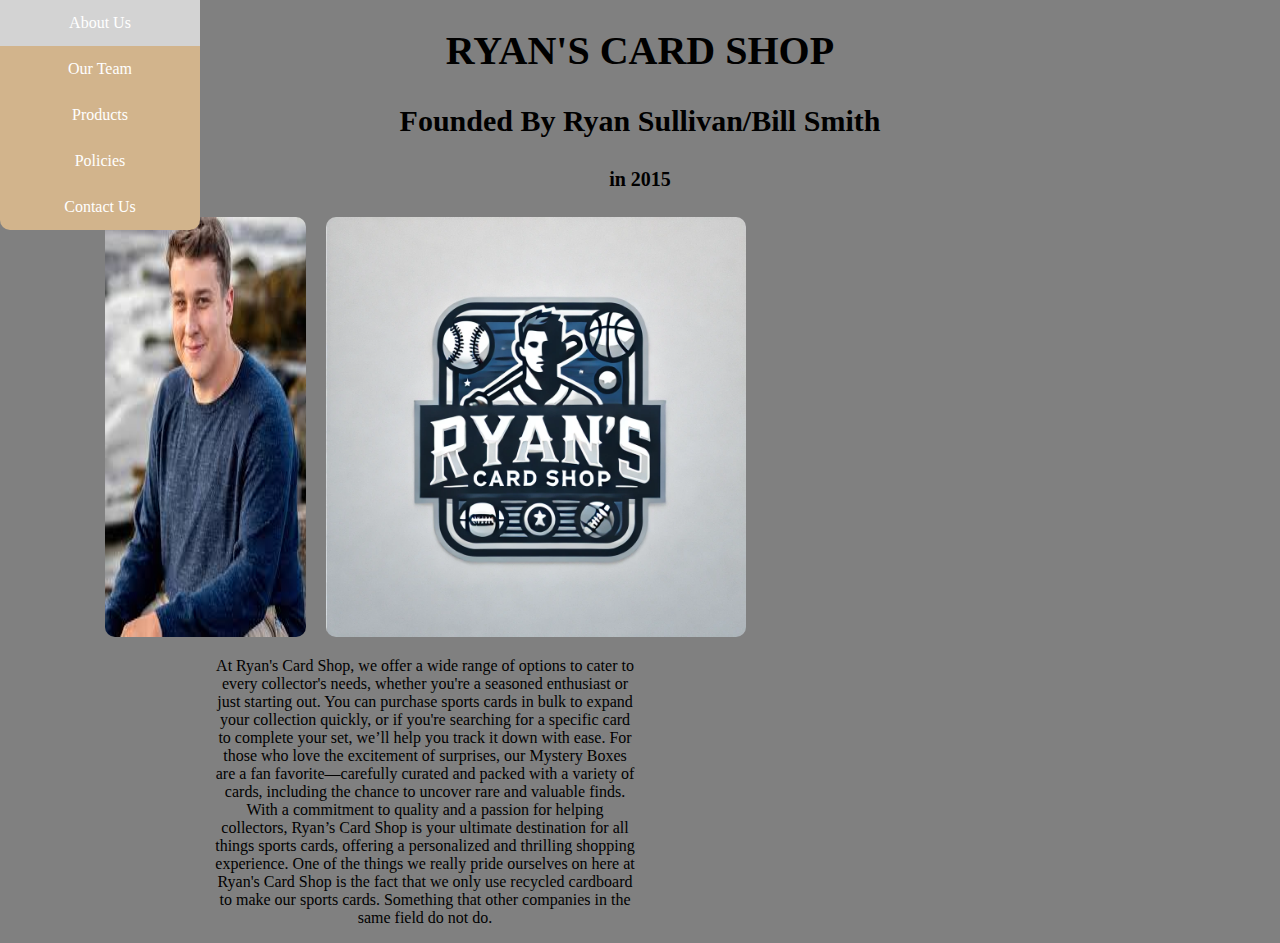
<file: index.html>
<!DOCTYPE html>
<html>
<head>
<title>My Personal Website </title>
<link href="main.css" rel="stylesheet" />
</head>
<body>
<header>
<h1>Ryan's Card Shop</h1>        
		<h3>Founded By Ryan Sullivan/Bill Smith</h3>        
		<h4>in 2015</h4>
</header>
<nav>
<ul>            
	<li><a href="index.html">About Us</a></li> 
<li><a href="employees.html">Our Team</a></li>
<li><a href="products.html">Products</a></li>
<li><a href="policies.html">Policies</a></li>
<li><a href="contact_us.html">Contact Us</a></li>        	
</ul>    
</nav>

<section>
	<div class="image-container">
		
    <img src="sullivan2-image.png" alt="Image 1">
    <img src="cardshop.jpg" alt="Image 2">
</div>
	
<p>
At Ryan's Card Shop, we offer a wide range of options to cater to every collector's needs, whether you're a seasoned enthusiast or just starting out. You can purchase sports cards in bulk to expand your collection quickly, or if you're searching for a specific card to complete your set, we’ll help you track it down with ease. For those who love the excitement of surprises, our Mystery Boxes are a fan favorite—carefully curated and packed with a variety of cards, including the chance to uncover rare and valuable finds. With a commitment to quality and a passion for helping collectors, Ryan’s Card Shop is your ultimate destination for all things sports cards, offering a personalized and thrilling shopping experience. One of the things we really pride ourselves on here at Ryan's Card Shop is the fact that we only use recycled cardboard to make our sports cards. Something that other companies in the same field do not do.







	</p>
</section>
<footer>
</footer>
</body>
</html>
</file>
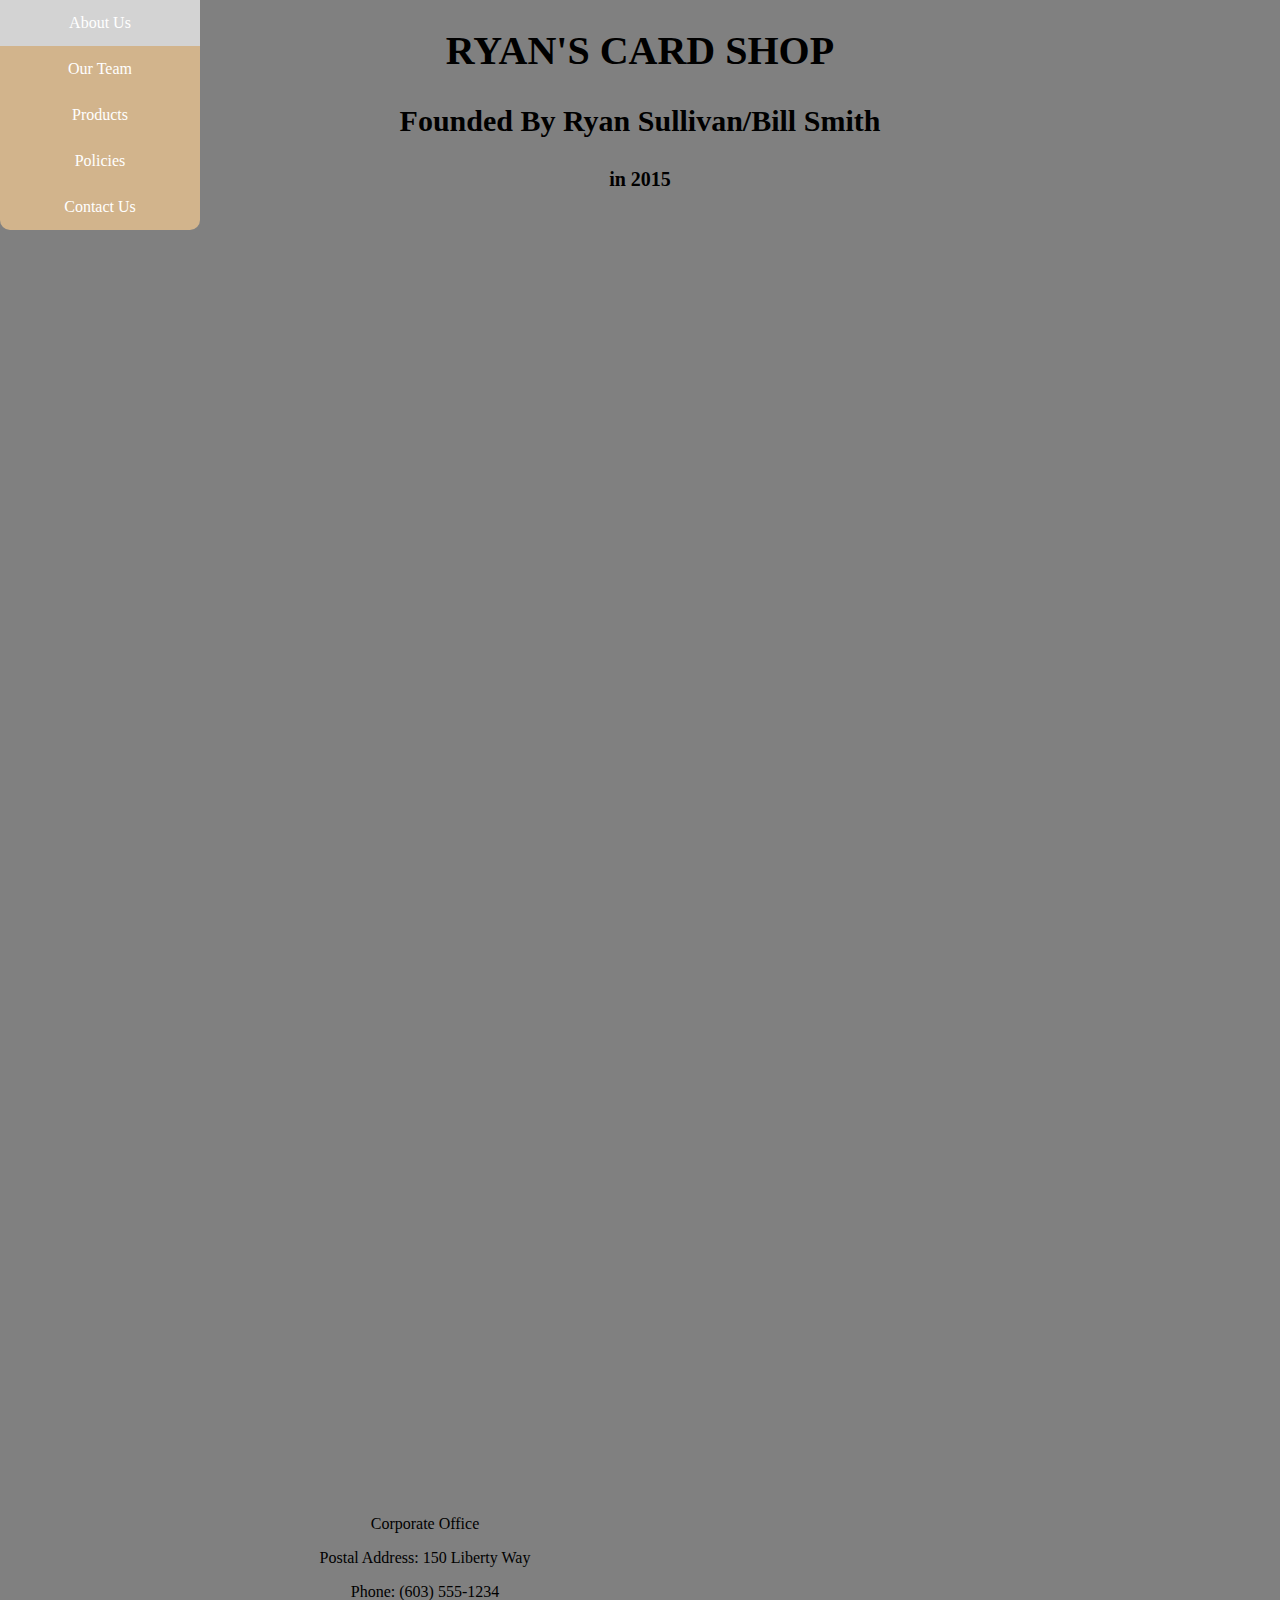
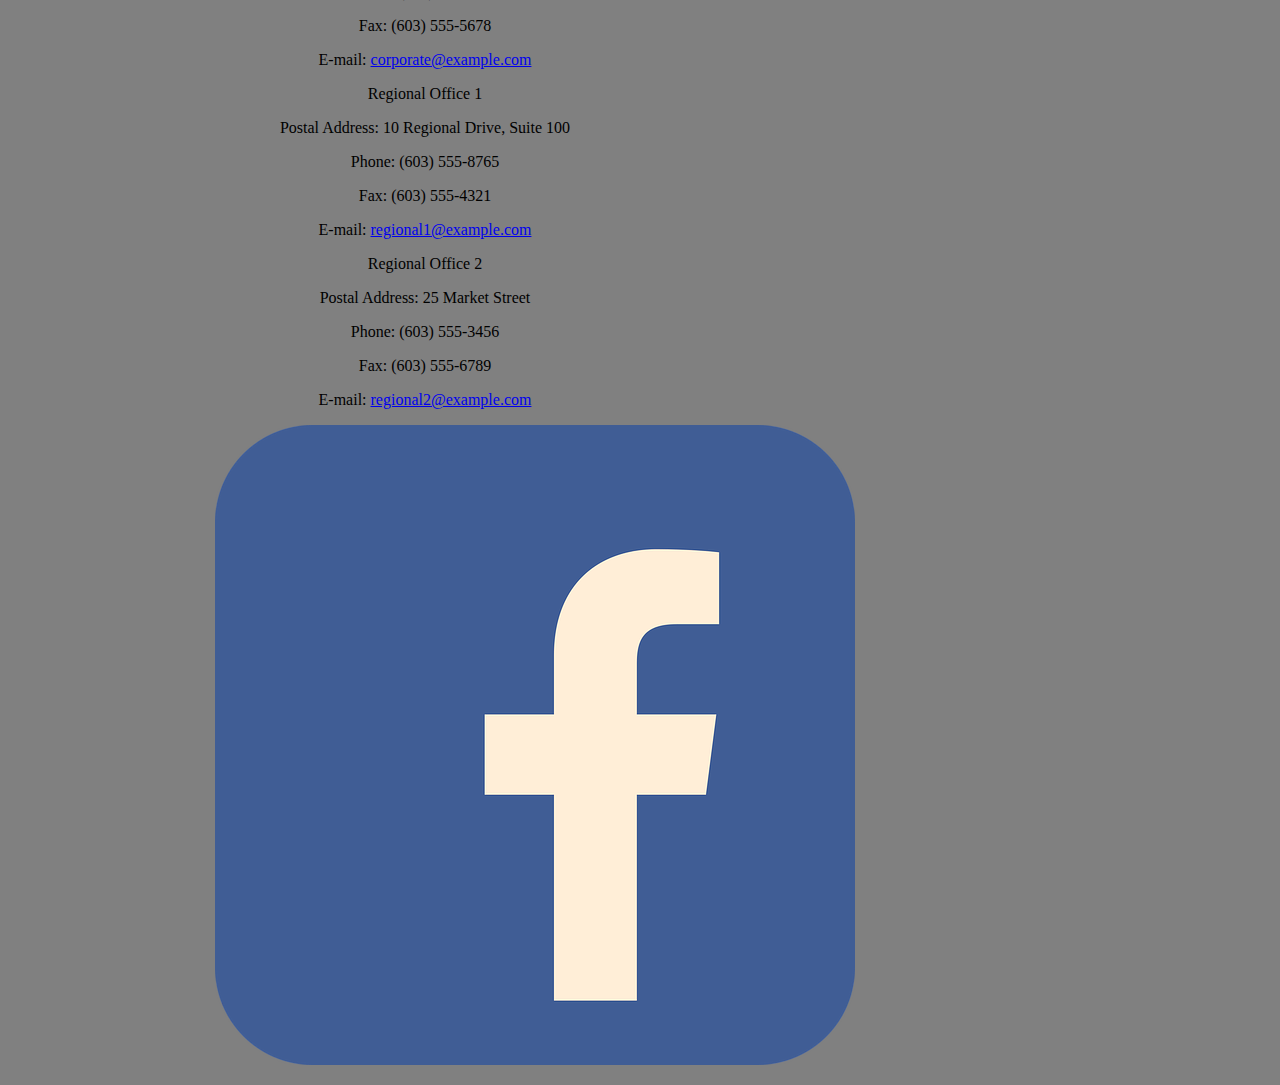
<file: contact_us.html>
<!DOCTYPE html>
<html>
<head>
<title>My Personal Website </title>
<link href="main.css" rel="stylesheet" />
</head>
<body>
<header>
<h1>Ryan's Card Shop</h1>        
		<h3>Founded By Ryan Sullivan/Bill Smith</h3>        
		<h4>in 2015</h4>
</header>
<nav>
<ul>            
	<li><a href="index.html">About Us</a></li> 
<li><a href="employees.html">Our Team</a></li>
<li><a href="products.html">Products</a></li>
<li><a href="policies.html">Policies</a></li>
<li><a href="contact_us.html">Contact Us</a></li>        	
</ul>    
</nav>

<section>
	
    <iframe src="https://docs.google.com/forms/d/e/1FAIpQLSdOzehVeCx2RXf0b9SJO2D2Dqp5-agk_sv1EM7txKSk6nIKww/viewform?embedded=true" width="640" height="824" frameborder="0" marginheight="0" marginwidth="0">Loading…</iframe>
   <iframe src="https://www.google.com/maps/embed?pb=!1m18!1m12!1m3!1d2907.9944090821305!2d-70.91403300000002!3d43.20960659999999!2m3!1f0!2f0!3f0!3m2!1i1024!2i768!4f13.1!3m3!1m2!1s0x89e290cbd8a740bf%3A0x7ff5818f57247d0d!2s150%20Liberty%20Way%2C%20Dover%2C%20NH%2003820!5e0!3m2!1sen!2sus!4v1733454485071!5m2!1sen!2sus" width="600" height="450" style="border:0;" allowfullscreen="" loading="lazy" referrerpolicy="no-referrer-when-downgrade"></iframe>
	
<p>
<div class="office-section">
        <div class="office-title">Corporate Office</div>
        <p>Postal Address: 150 Liberty Way</p>
        <p>Phone: (603) 555-1234</p>
        <p>Fax: (603) 555-5678</p>
        <p>
            E-mail: 
            <a href="mailto:corporate@example.com?subject=Corporate%20Inquiry" class="email-link">
                corporate@example.com
            </a>
        </p>
    </div>

    <!-- Regional Office 1 -->
    <div class="office-section">
        <div class="office-title">Regional Office 1</div>
        <p>Postal Address: 10 Regional Drive, Suite 100</p>
        <p>Phone: (603) 555-8765</p>
        <p>Fax: (603) 555-4321</p>
        <p>
            E-mail: 
            <a href="mailto:regional1@example.com?subject=Regional%20Office%20Inquiry" class="email-link">
                regional1@example.com
            </a>
        </p>
    </div>

    <!-- Regional Office 2 -->
    <div class="office-section">
        <div class="office-title">Regional Office 2</div>
        <p>Postal Address: 25 Market Street</p>
        <p>Phone: (603) 555-3456</p>
        <p>Fax: (603) 555-6789</p>
        <p>
            E-mail: 
            <a href="mailto:regional2@example.com?subject=Regional%20Office%20Inquiry" class="email-link">
                regional2@example.com
            </a>
        </p>
    </div>

    <!-- Social Media Icon -->
    <div class="social-media">
        <a href="https://www.facebook.com" target="_blank">
            <img src="facebook-2429746_640.png" alt="Facebook">
        </a>
    </div>







	</p>
</section>
<footer>
</footer>
</body>
</html>
</file>
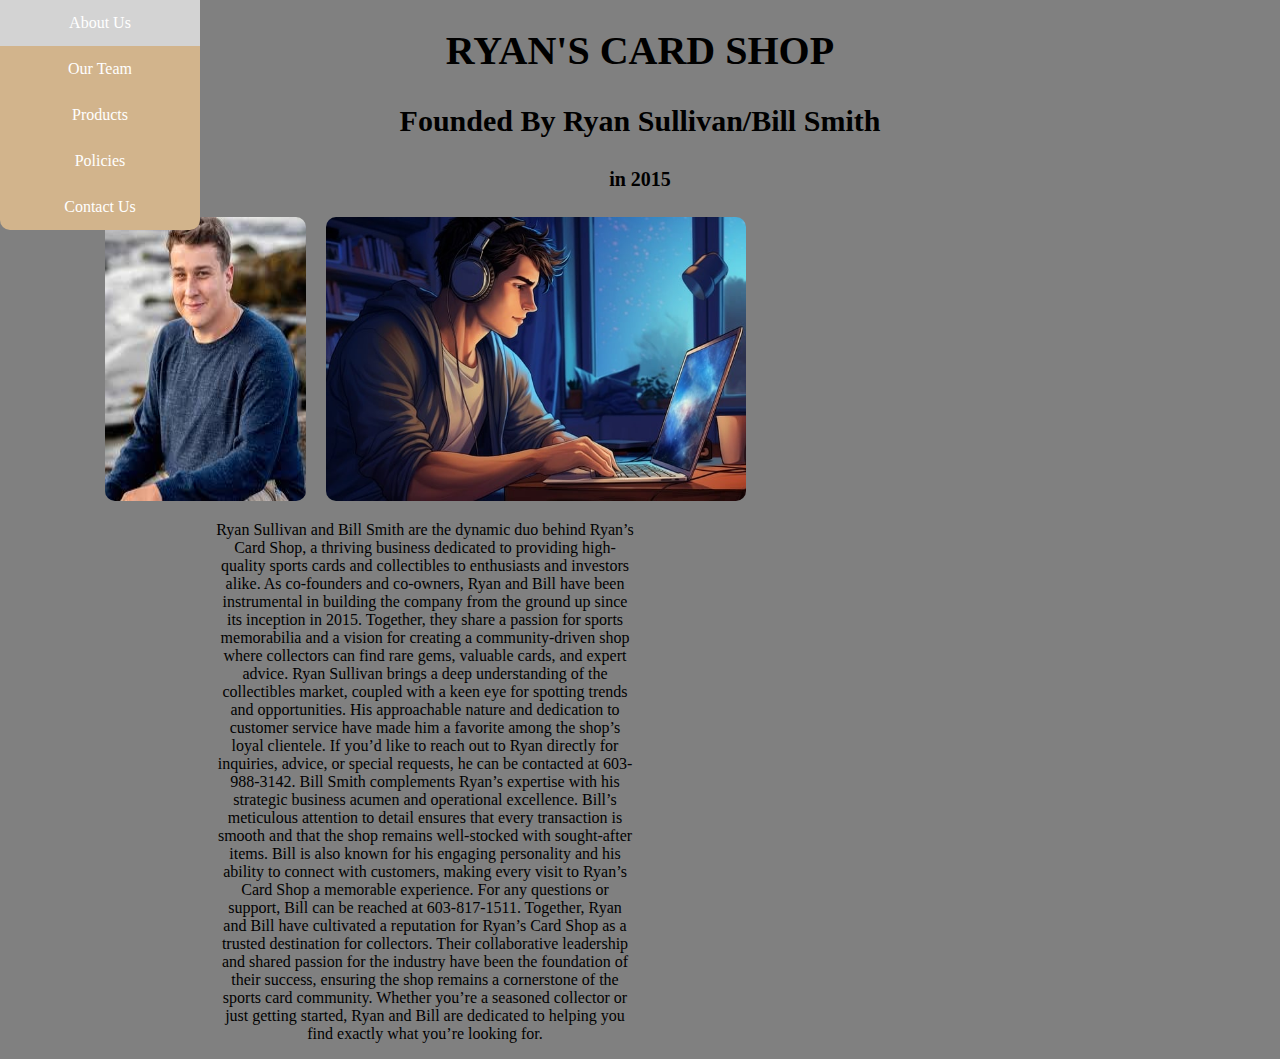
<file: employees.html>
<!DOCTYPE html>
<html>
<head>
<title>My Personal Website </title>
<link href="main.css" rel="stylesheet" />
</head>
<body>
<header>
<h1>Ryan's Card Shop</h1>        
		<h3>Founded By Ryan Sullivan/Bill Smith</h3>        
		<h4>in 2015<h4>
</header>
<nav>
<ul>            
	<li><a href="index.html">About Us</a></li> 
<li><a href="employees.html">Our Team</a></li>
<li><a href="products.html">Products</a></li>
<li><a href="policies.html">Policies</a></li>
<li><a href="contact_us.html">Contact Us</a></li>        	
</ul>    
</nav>

<section>
	<div class="image-container">
		
    <img src="sullivan2-image.png" alt="Image 1">
    <img src="ai-generated-8475948_640.jpg" alt="Image 2">
</div>
	
<p>
Ryan Sullivan and Bill Smith are the dynamic duo behind Ryan’s Card Shop, a thriving business dedicated to providing high-quality sports cards and collectibles to enthusiasts and investors alike. As co-founders and co-owners, Ryan and Bill have been instrumental in building the company from the ground up since its inception in 2015. Together, they share a passion for sports memorabilia and a vision for creating a community-driven shop where collectors can find rare gems, valuable cards, and expert advice.

Ryan Sullivan brings a deep understanding of the collectibles market, coupled with a keen eye for spotting trends and opportunities. His approachable nature and dedication to customer service have made him a favorite among the shop’s loyal clientele. If you’d like to reach out to Ryan directly for inquiries, advice, or special requests, he can be contacted at 603-988-3142.

Bill Smith complements Ryan’s expertise with his strategic business acumen and operational excellence. Bill’s meticulous attention to detail ensures that every transaction is smooth and that the shop remains well-stocked with sought-after items. Bill is also known for his engaging personality and his ability to connect with customers, making every visit to Ryan’s Card Shop a memorable experience. For any questions or support, Bill can be reached at 603-817-1511.

Together, Ryan and Bill have cultivated a reputation for Ryan’s Card Shop as a trusted destination for collectors. Their collaborative leadership and shared passion for the industry have been the foundation of their success, ensuring the shop remains a cornerstone of the sports card community. Whether you’re a seasoned collector or just getting started, Ryan and Bill are dedicated to helping you find exactly what you’re looking for.
</p>	
</section>
<footer>
</footer>
</body>
</html>
</file>
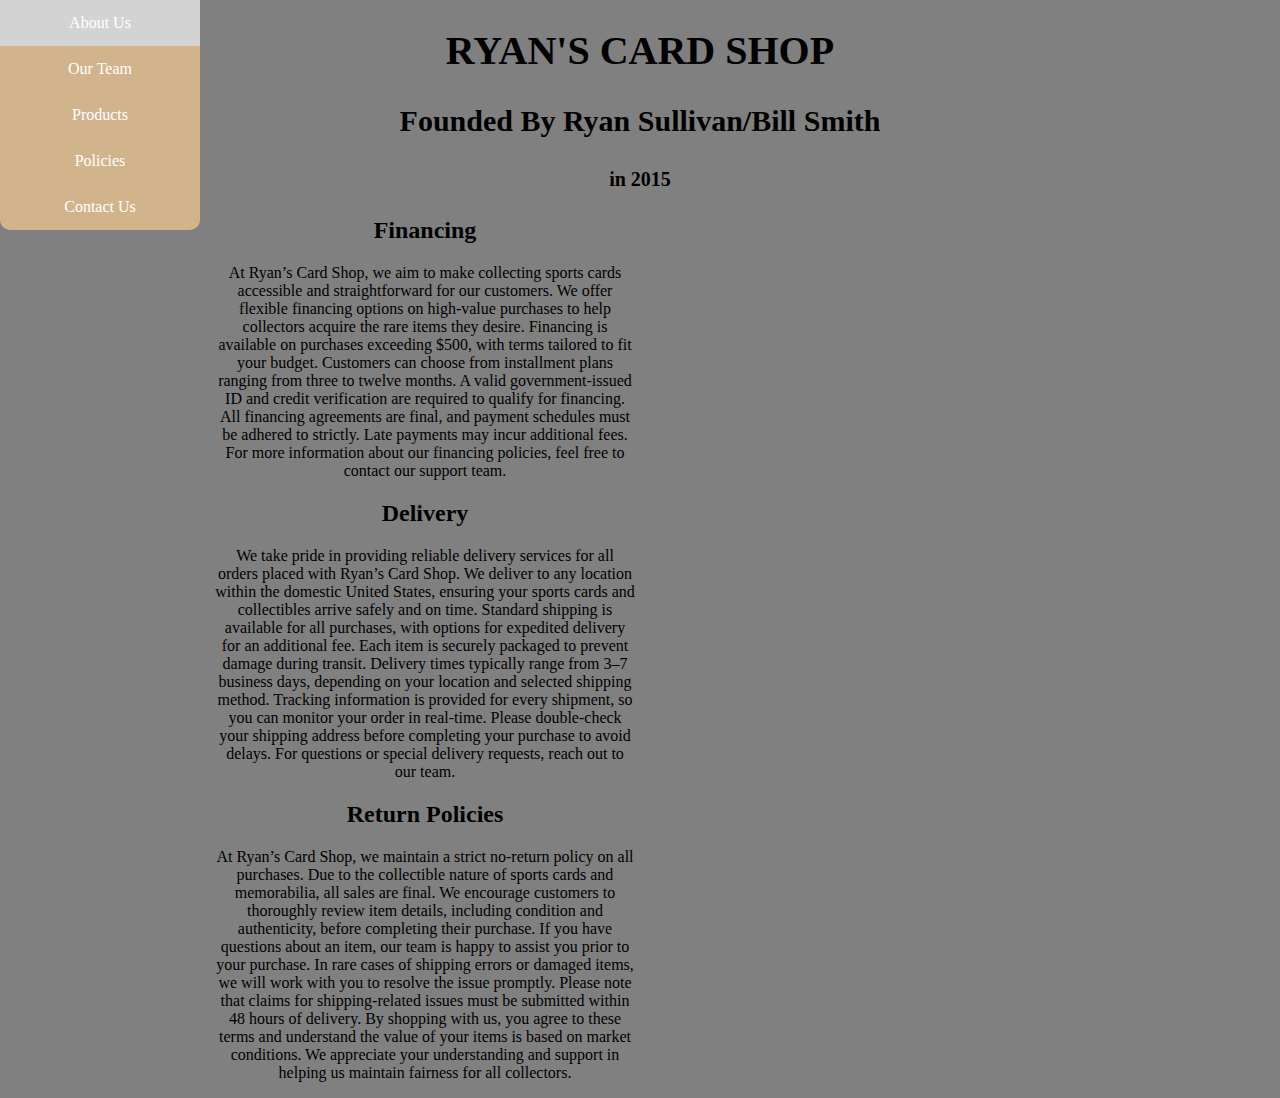
<file: policies.html>
<!DOCTYPE html>
<html>
<head>
<title>My Personal Website </title>
<link href="main.css" rel="stylesheet" />
</head>
<body>
<header>
<h1>Ryan's Card Shop</h1>        
		<h3>Founded By Ryan Sullivan/Bill Smith</h3>        
		<h4>in 2015</h4>
</header>
<nav>
<ul>            
	<li><a href="index.html">About Us</a></li> 
<li><a href="employees.html">Our Team</a></li>
<li><a href="products.html">Products</a></li>
<li><a href="policies.html">Policies</a></li>
<li><a href="contact_us.html">Contact Us</a></li>        	
</ul>    
</nav>

<section>
	
	
<p>
 <h2>Financing</h2>
    <p>
        At Ryan’s Card Shop, we aim to make collecting sports cards accessible and straightforward for our customers. We offer flexible financing options on high-value purchases to help collectors acquire the rare items they desire.
     Financing is available on purchases exceeding $500, with terms tailored to fit your budget. Customers can choose from installment plans ranging from three to twelve months. A valid government-issued ID and credit verification are required to qualify for financing.
     All financing agreements are final, and payment schedules must be adhered to strictly. Late payments may incur additional fees. For more information about our financing policies, feel free to contact our support team.
    </p>

    <h2>Delivery</h2>
    <p>
        We take pride in providing reliable delivery services for all orders placed with Ryan’s Card Shop. We deliver to any location within the domestic United States, ensuring your sports cards and collectibles arrive safely and on time.
Standard shipping is available for all purchases, with options for expedited delivery for an additional fee. Each item is securely packaged to prevent damage during transit. Delivery times typically range from 3–7 business days, depending on your location and selected shipping method.
    Tracking information is provided for every shipment, so you can monitor your order in real-time. Please double-check your shipping address before completing your purchase to avoid delays. For questions or special delivery requests, reach out to our team.
    </p>

    <h2>Return Policies</h2>
    <p>
        At Ryan’s Card Shop, we maintain a strict no-return policy on all purchases. Due to the collectible nature of sports cards and memorabilia, all sales are final. We encourage customers to thoroughly review item details, including condition and authenticity, before completing their purchase.
    If you have questions about an item, our team is happy to assist you prior to your purchase. In rare cases of shipping errors or damaged items, we will work with you to resolve the issue promptly. Please note that claims for shipping-related issues must be submitted within 48 hours of delivery.
    By shopping with us, you agree to these terms and understand the value of your items is based on market conditions. We appreciate your understanding and support in helping us maintain fairness for all collectors.
</p>
</section>
<footer>
</footer>
</body>
</html>
</file>
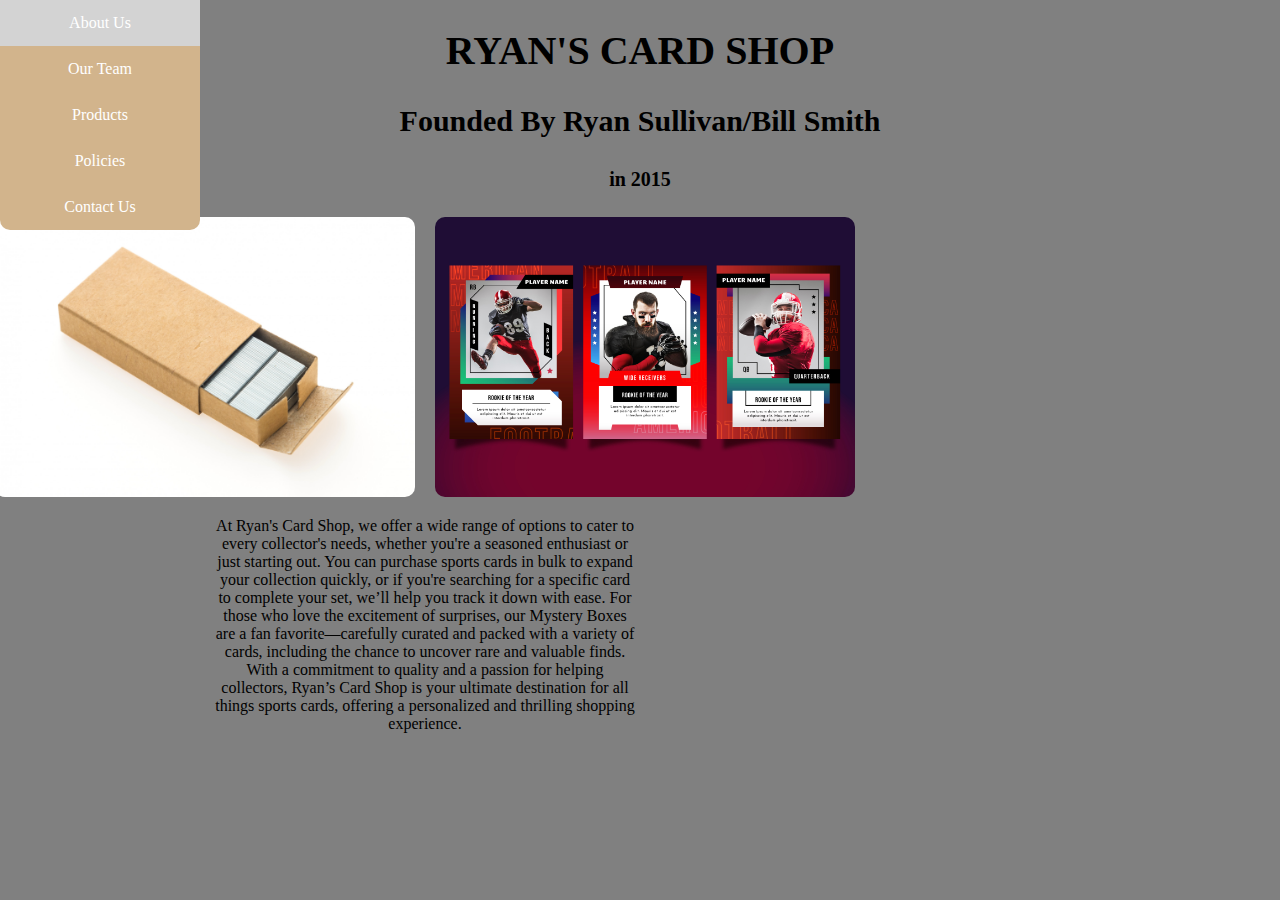
<file: products.html>
<!DOCTYPE html>
<html>
<head>
<title>My Personal Website </title>
<link href="main.css" rel="stylesheet" />
</head>
<body>
<header>
<h1>Ryan's Card Shop</h1>        
		<h3>Founded By Ryan Sullivan/Bill Smith</h3>        
		<h4>in 2015</h4>
</header>
<nav>
<ul>            
	<li><a href="index.html">About Us</a></li> 
<li><a href="employees.html">Our Team</a></li>
<li><a href="products.html">Products</a></li>
<li><a href="policies.html">Policies</a></li>
<li><a href="contact_us.html">Contact Us</a></li>        	
</ul>    
</nav>

<section>
	<div class="image-container">
		
    <img src="staples-box-isolated.jpg" alt="Image 1">
    <img src="7857501.jpg" alt="Image 2">
</div>
	
<p>
At Ryan's Card Shop, we offer a wide range of options to cater to every collector's needs, whether you're a seasoned enthusiast or just starting out. You can purchase sports cards in bulk to expand your collection quickly, or if you're searching for a specific card to complete your set, we’ll help you track it down with ease. For those who love the excitement of surprises, our Mystery Boxes are a fan favorite—carefully curated and packed with a variety of cards, including the chance to uncover rare and valuable finds. With a commitment to quality and a passion for helping collectors, Ryan’s Card Shop is your ultimate destination for all things sports cards, offering a personalized and thrilling shopping experience.







	</p>
</section>
<footer>
</footer>
</body>
</html>
</file>
<file: main.css>
body {	
    
    width: 890px;

    
    margin: 0 auto;

    
    font: 12pt/1.5em verdana,, futura,Georgia ;

   
    background: #808080;
    text-align: center;
}

header{h1 {	
font-size: 40px;    
font-family: verdana, futura, georgia;	
text-align: center;	
text-transform: uppercase;	
color: #000000;
}
h3 {		
font-size: 30px;    
font-family: verdana, futura, georgia;	text-align: center;	
color: #000000;	
}
h4 {		
font-size: 20px;    
font-family: verdana, futura, georgia;	text-align: center;	
color: #000000;	
}
}
nav {
    
    width: 200px;
    position: absolute;
    left: 0;
    top: 0;
    background-color: #D2B48C ; /* Navigation background */
    border-radius: 10px;
}

nav ul {
    list-style-type: none; 
    margin: 0;
    padding: 0;
}

nav li {
   
    display: block;
    margin: 0;
    padding: 0;
}

nav li a {
    display: block; 
    color: #FFFFFF; 
    text-align: center; 
    padding: 14px 16px; 
    text-decoration: none; 
}

nav li a:hover:not(.active) {
    background-color: #D3D3D3; 
}

nav .active {
    background-color: #4CAF50; 

}   
}

aside{ 
    width: 420px; 
    min-height: 480px; 
    padding-right: 20px; 
    padding-top: 20px; 
    text-align: center;
    
       
        Margin: 10px;}
}

section{  
  
    width: 420px;

   
    min-height: 480px;

   
    padding-left: 20px;

  
    

   
    text-align: center;}	
section {  
   
    width: 420px;
    min-height: 480px;
    padding-left: 20px;
   
    text-align: center;
}

.image-container {
    display: flex; 
    justify-content: center; 
    gap: 20px; 
    margin-bottom: 20px; 
}

.image-container img {
    max-width: 100%; 
    height: auto; 
    border-radius: 10px; 
}
</file>
